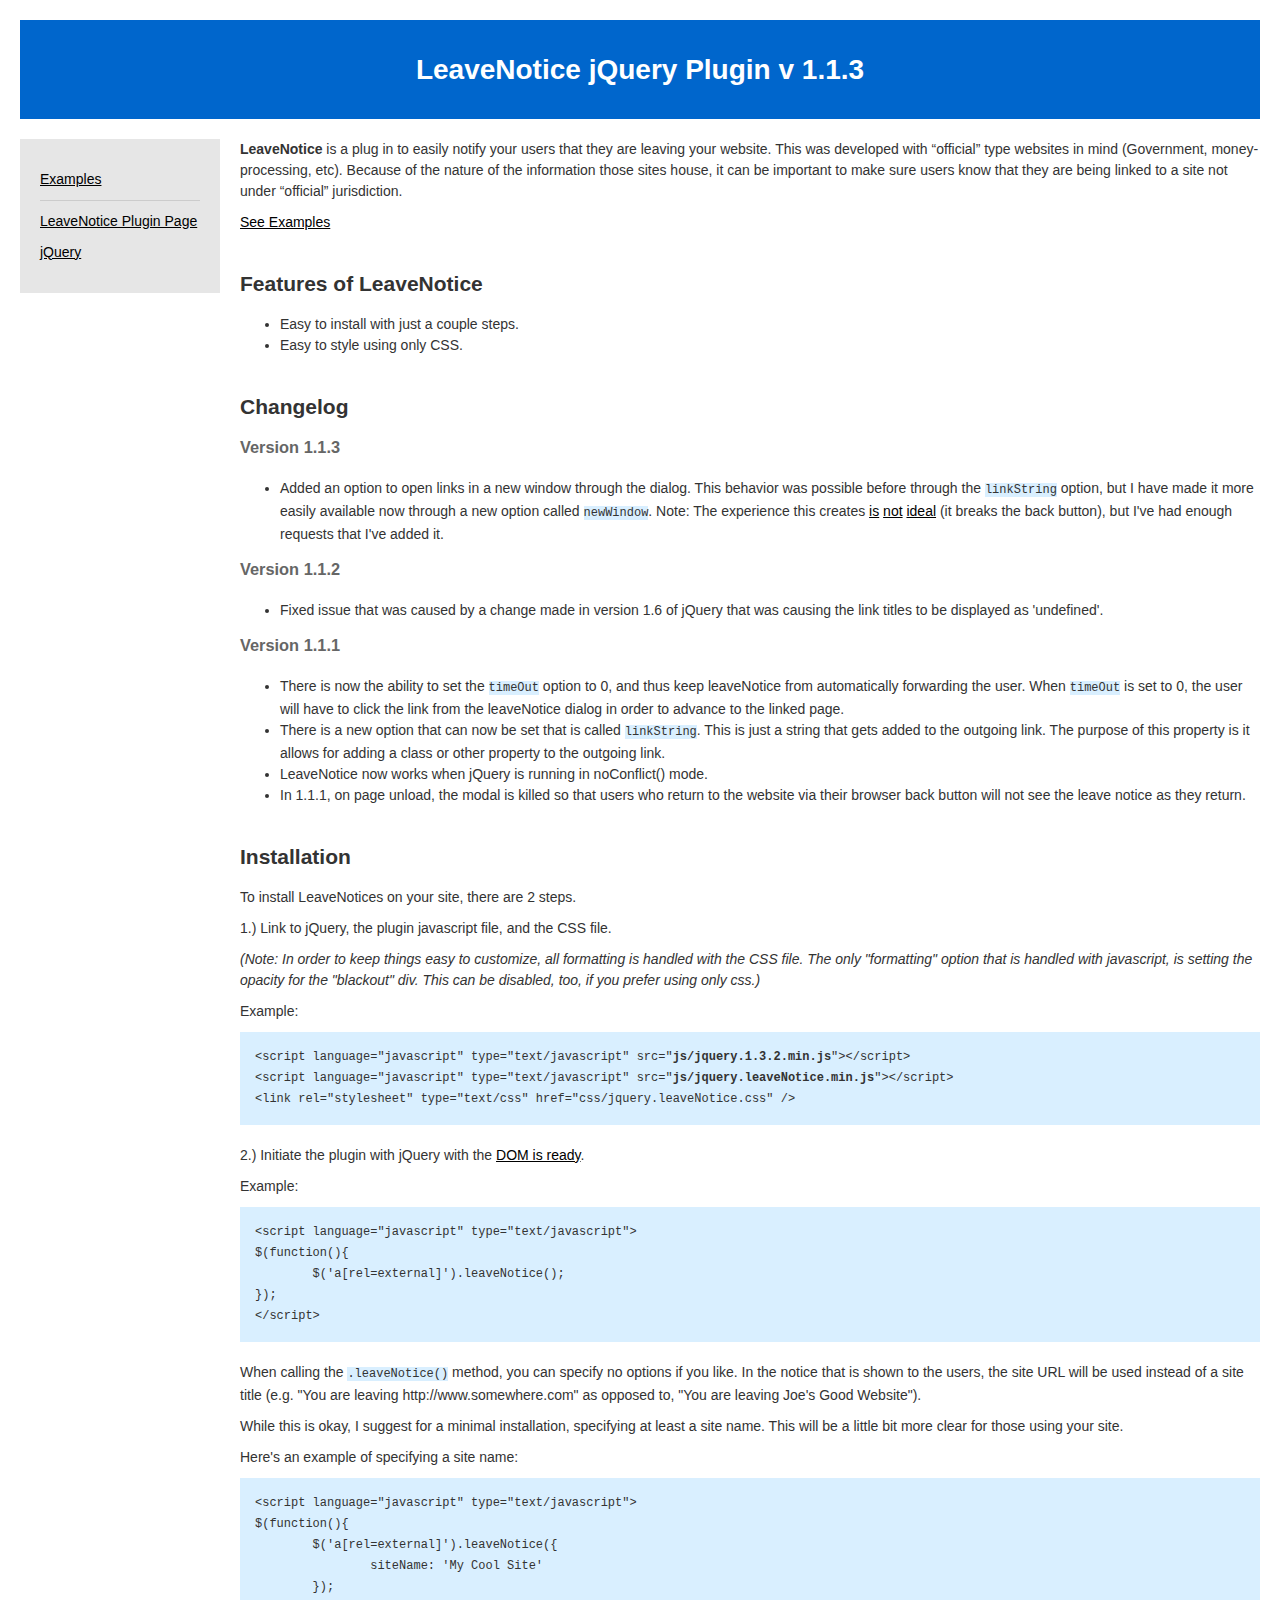
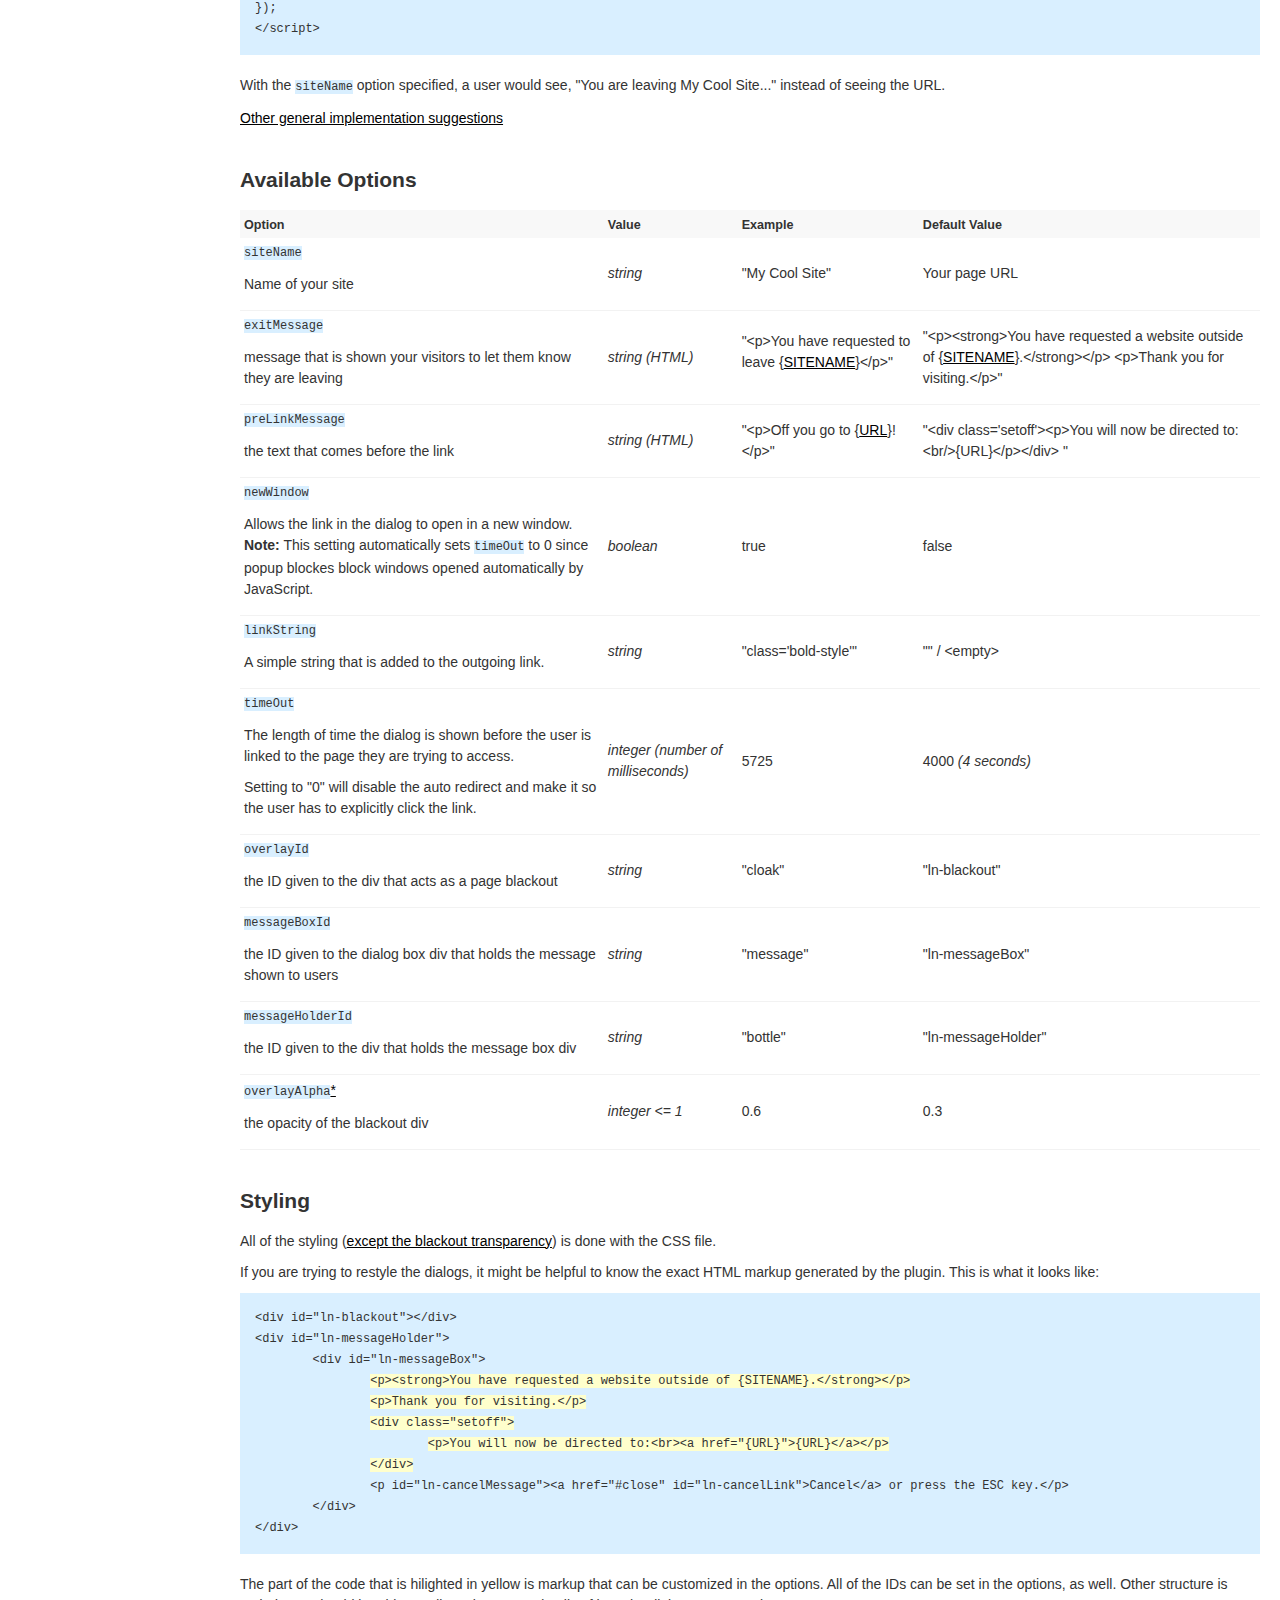
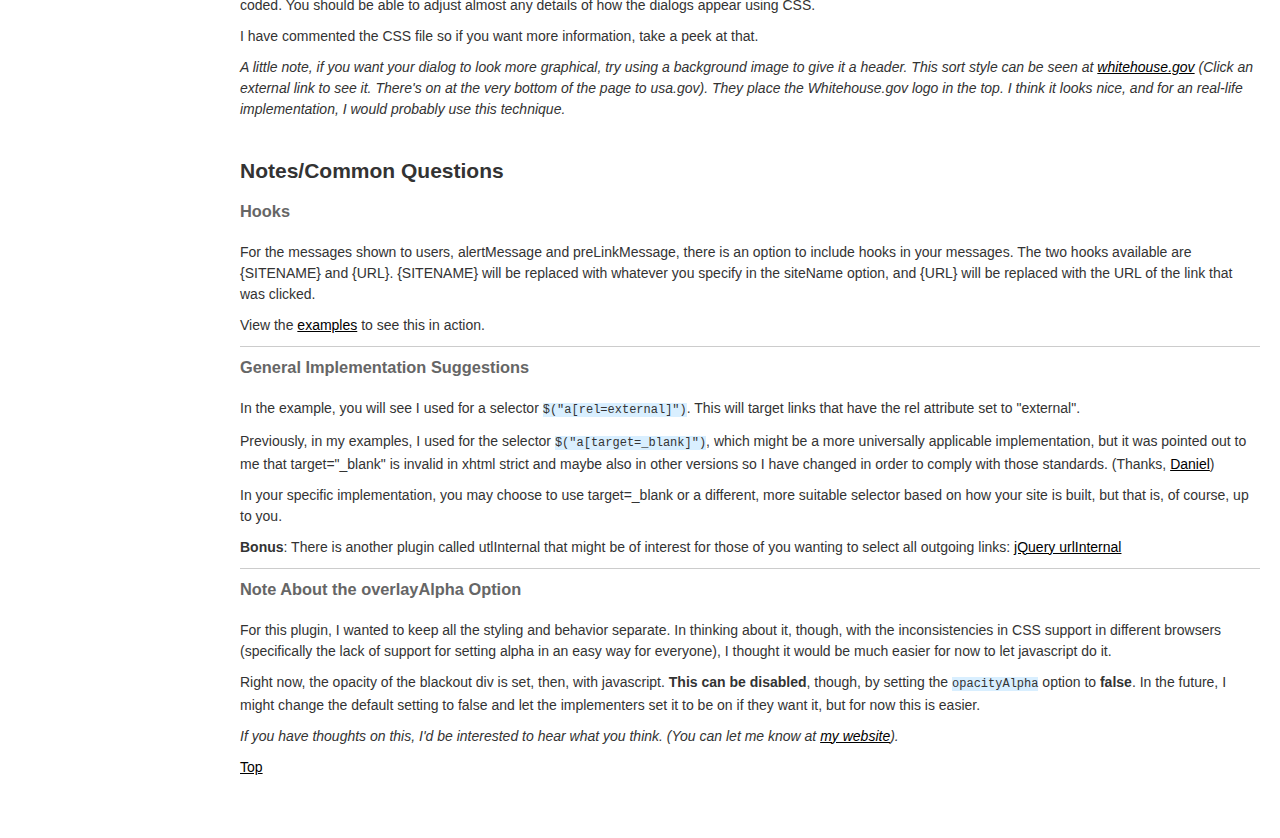
<file: index.html>
<!DOCTYPE html PUBLIC "-//W3C//DTD XHTML 1.0 Transitional//EN" "http://www.w3.org/TR/xhtml1/DTD/xhtml1-transitional.dtd">
<html xmlns="http://www.w3.org/1999/xhtml">
<head>
<meta http-equiv="Content-Type" content="text/html; charset=utf-8" />
<title>LeaveNotice jQuery Plugin</title>
<script src="http://ajax.googleapis.com/ajax/libs/jquery/1.7.1/jquery.min.js"></script>
<script language="javascript" type="text/javascript" src="js/jquery.leaveNotice.min.js"></script>
<script language="javascript" type="text/javascript">
$(function(){
	$('a[target=_blank]').leaveNotice({siteName:'LeaveNotice jQuery Plugin'});
});

</script>
<link rel="stylesheet" type="text/css" href="css/jquery.leaveNotice.css" />
<link rel="stylesheet" type="text/css" href="leaveNoticeDocs.css" />
</head>

<body>
<div id="header">
	<h1>LeaveNotice jQuery Plugin v 1.1.3</h1>
</div>
<div id="nav">
	<p><a href="example.html">Examples</a></p>
	<hr/>
	<p><a href="http://rewdy.com/projects/view/leavenotice/">LeaveNotice Plugin Page</a></p>
	<p><a href="http://www.jquery.com">jQuery</a></p>
</div>
<div id="main">
<p><strong>LeaveNotice</strong> is a plug in to easily notify your users that they are  leaving your website. This was developed with “official” type websites  in mind (Government, money-processing, etc). Because of the nature of  the information those sites house, it can be important to make sure  users know that they are being linked to a site not under “official”  jurisdiction.</p>
<p><a href="example.html">See Examples</a></p>
<h2>Features of LeaveNotice</h2>
<ul>
	<li>Easy to install with just a couple steps.</li>
	<li>Easy to style using only CSS.</li>
	</ul>
<h2>Changelog</h2>
<h3>Version 1.1.3</h3>
<ul>
	<li>Added an option to open links in a new window through the dialog. This behavior was possible before through the <code>linkString</code> option, but I have made it more easily available now through a new option called <code>newWindow</code>. Note: The experience this creates <a href="http://www.nngroup.com/articles/the-top-ten-web-design-mistakes-of-1999/">is</a> <a href="http://www.nngroup.com/articles/top-10-mistakes-web-design/">not</a> <a href="http://www.currybet.net/cbet_blog/2012/08/never-open-external-links-in-new-windows.php">ideal</a> (it breaks the back button), but I've had enough requests that I've added it.</li>
</ul>
<h3>Version 1.1.2</h3>
<ul>
	<li>Fixed issue that was caused by a change made in version 1.6 of jQuery that was causing the link titles to be displayed as 'undefined'.</li>
</ul>
<h3>Version 1.1.1</h3>
<ul>
	<li>There is now the ability to set the <code>timeOut</code> option to 0, and thus keep leaveNotice from automatically forwarding the user. When <code>timeOut</code> is set to 0, the user will have to click the link from the leaveNotice dialog in order to advance to the linked page.</li>
	<li>There is a new option that can now be set that is called <code>linkString</code>. This is just a string that gets added to the outgoing link. The purpose of this property is it allows for adding a class or other property to the outgoing link.</li>
	<li>LeaveNotice now works when jQuery is running in noConflict() mode. </li>
	<li>In 1.1.1, on page unload, the modal is killed so that users who return to the website via their browser back button will not see the leave notice as they return.</li>
</ul>
<h2>Installation</h2>
<p>To install LeaveNotices on your site, there are 2 steps.</p>
<p>1.) Link to jQuery, the plugin javascript file, and the CSS file.</p>
<p><em>(Note: In order to keep things easy to customize, all formatting is handled with the CSS file. The only &quot;formatting&quot; option that is handled with javascript, is setting the opacity for the &quot;blackout&quot; div. This can be disabled, too, if you prefer using only css.)</em></p>
<p>Example:</p>
<code class="block">&lt;script language=&quot;javascript&quot; type=&quot;text/javascript&quot; src=&quot;<strong>js/jquery.1.3.2.min.js</strong>&quot;&gt;&lt;/script&gt;
&lt;script language=&quot;javascript&quot; type=&quot;text/javascript&quot; src=&quot;<strong>js/jquery.leaveNotice.min.js</strong>&quot;&gt;&lt;/script&gt;
&lt;link rel=&quot;stylesheet&quot; type=&quot;text/css&quot; href=&quot;css/jquery.leaveNotice.css&quot; /&gt;</code>
<p>2.) Initiate the plugin with jQuery with the <a href="http://docs.jquery.com/Events/ready" target="_blank">DOM is ready</a>.</p>
<p>Example:</p>
<code class="block">&lt;script language=&quot;javascript&quot; type=&quot;text/javascript&quot;&gt;
$(function(){
	$('a[rel=external]').leaveNotice();
});
&lt;/script&gt;</code>
<p>When calling the <code>.leaveNotice()</code> method, you can specify no options if you like. In the notice that is shown to the users, the site URL will be used instead of a site title (e.g. &quot;You are leaving http://www.somewhere.com&quot; as opposed to, &quot;You are leaving Joe's Good Website&quot;).</p>
<p>While this is okay, I suggest for a minimal installation, specifying at least a site name. This will be a little bit more clear for those using your site.</p>
<p>Here's an example of specifying a site name:</p>
<code class="block">&lt;script language=&quot;javascript&quot; type=&quot;text/javascript&quot;&gt;
$(function(){
	$('a[rel=external]').leaveNotice({
		siteName: 'My Cool Site'
	});
});
&lt;/script&gt;</code>
<p>With the <code>siteName</code> option specified, a user would see, "You are leaving My Cool Site..." instead of seeing the URL.</p>
<p><a href="#general_implementation">Other general implementation suggestions</a></p>
<h2>Available Options</h2>
<table border="0" cellspacing="0" cellpadding="0" class="data">
	<tr>
		<th scope="col">Option</th>
		<th scope="col">Value</th>
		<th scope="col">Example</th>
		<th scope="col">Default Value</th>
	</tr>
	<tr>
		<td><p><code>siteName</code></p>
			<p>Name of your site</p></td>
		<td><em>string</em></td>
		<td>&quot;My Cool Site&quot;</td>
		<td>Your page URL</td>
	</tr>
	<tr>
		<td><p><code>exitMessage</code></p>
			<p>message that is shown your visitors to let them know they are leaving</p></td>
		<td><em>string (HTML)</em></td>
		<td><p>&quot;&lt;p&gt;You have requested to leave {<a href="#hooks" title="This is a hook. Click for info.">SITENAME</a>}&lt;/p&gt;&quot;</p>			</td>
		<td>&quot;&lt;p&gt;&lt;strong&gt;You have requested a website outside of {<a href="#hooks" title="This is a hook. Click for info.">SITENAME</a>}.&lt;/strong&gt;&lt;/p&gt; &lt;p&gt;Thank you for visiting.&lt;/p&gt;&quot;</td>
	</tr>
	<tr>
		<td><p><code>preLinkMessage</code></p>
			<p>the text that comes before the link</p></td>
		<td><em>string (HTML)</em></td>
		<td>&quot;&lt;p&gt;Off you go to {<a href="#hooks" title="This is a hook. Click for info.">URL</a>}!&lt;/p&gt;&quot;</td>
		<td>&quot;&lt;div class='setoff'&gt;&lt;p&gt;You will now be directed to:&lt;br/&gt;{URL}&lt;/p&gt;&lt;/div&gt;
			&quot;</td>
	</tr>
	<tr>
		<td><p><code>newWindow</code></p>
			<p>Allows the link in the dialog to open in a new window.<br/>
			<strong>Note:</strong> This setting automatically sets <code>timeOut</code> to 0 since popup blockes block windows opened automatically by JavaScript.</p></td>
		<td><em>boolean</em></td>
		<td>true</td>
		<td>false</td>
	</tr>
	<tr>
		<td><p><code>linkString</code></p>
			<p>A simple string that is added to the  outgoing link.</p></td>
		<td><em>string</em></td>
		<td>&quot;class='bold-style'&quot;</td>
		<td>&quot;&quot; / &lt;empty&gt;</td>
	</tr>
	<tr>
		<td><p><code>timeOut</code></p>
			<p>The length of time the dialog is shown before the user is linked to the page they are trying to access.</p>
			<p>Setting to &quot;0&quot; will disable the auto redirect and make it so the user has to explicitly click the link.</p></td>
		<td><em>integer (number of milliseconds)</em></td>
		<td>5725</td>
		<td>4000 <em>(4 seconds)</em></td>
	</tr>
	<tr>
		<td><p><code>overlayId</code></p>
			<p>the ID given to the div that acts as a page blackout</p></td>
		<td><em>string</em></td>
		<td>&quot;cloak&quot;</td>
		<td>&quot;ln-blackout&quot;</td>
	</tr>
	<tr>
		<td><p><code>messageBoxId</code></p>
			<p>the ID given to the dialog box div that holds the message shown to users</p></td>
		<td><em>string</em></td>
		<td>&quot;message&quot;</td>
		<td>&quot;ln-messageBox&quot;</td>
	</tr>
	<tr>
		<td><p><code>messageHolderId</code></p>
			<p>the ID given to the div that holds the message box div</p></td>
		<td><em>string</em></td>
		<td>&quot;bottle&quot;</td>
		<td>&quot;ln-messageHolder&quot;</td>
	</tr>
	<tr>
		<td><p><code>overlayAlpha</code><a href="#overlayAlphaNote">*</a></p>
			<p>the opacity of the blackout div</p></td>
		<td><em>integer &lt;= 1</em></td>
		<td>0.6</td>
		<td>0.3</td>
	</tr>
</table>
<h2>Styling</h2>
<p>All of the styling (<a href="#overlayAlphaNote">except the blackout transparency</a>) is done with the CSS file.</p>
<p>If you are trying to restyle the dialogs, it might be helpful to know the exact HTML markup generated by the plugin. This is what it looks like:</p>
<code class="block">&lt;div id=&quot;ln-blackout&quot;&gt;&lt;/div&gt;
&lt;div id=&quot;ln-messageHolder&quot;&gt;
	&lt;div id=&quot;ln-messageBox&quot;&gt;
		<span class="hilight">&lt;p&gt;&lt;strong&gt;You have requested a website outside of {SITENAME}.&lt;/strong&gt;&lt;/p&gt;</span>
		<span class="hilight">&lt;p&gt;Thank you for visiting.&lt;/p&gt;</span>
		<span class="hilight">&lt;div class=&quot;setoff&quot;&gt;</span>
			<span class="hilight">&lt;p&gt;You will now be directed to:&lt;br&gt;&lt;a href=&quot;{URL}&quot;&gt;{URL}&lt;/a&gt;&lt;/p&gt;</span>
		<span class="hilight">&lt;/div&gt;</span>
		&lt;p id=&quot;ln-cancelMessage&quot;&gt;&lt;a href=&quot;#close&quot; id=&quot;ln-cancelLink&quot;&gt;Cancel&lt;/a&gt; or press the ESC key.&lt;/p&gt;
	&lt;/div&gt;
&lt;/div&gt;</code>
<p>The part of the code that is hilighted in yellow is markup that can be customized in the options. All of the IDs can be set in the options, as well. Other structure is coded. You should be able to adjust almost any details of how the dialogs appear using CSS.</p>
<p>I have commented the CSS file so if you want more information, take a peek at that.</p>
<p><em>A little note, if you want your dialog to look more graphical, try using a background image to give it a header. This sort style can be seen at <a href="http://www.whitehouse.gov">whitehouse.gov</a> (Click an external link to see it. There's on at the very bottom of the page to usa.gov). They place the Whitehouse.gov logo in the top. I think it looks nice, and for an real-life implementation, I would probably use this technique.</em></p>
<h2>Notes/Common Questions</h2>
<h3><a name="hooks"></a>Hooks</h3>
<p>For the messages shown to users, alertMessage and preLinkMessage, there is an option to include hooks in your messages. The two hooks available are {SITENAME} and {URL}. {SITENAME} will be replaced with whatever you specify in the siteName option, and {URL} will be replaced with the URL of the link that was clicked.</p>
<p>View the <a href="example.html">examples</a> to see this in action.</p>
<hr/>
<h3><a name="general_implementation" id="general_implementation"></a>General Implementation Suggestions</h3>
<p>In the example, you will see I used for a selector <code>$(&quot;a[rel=external]&quot;)</code>. This will target links that have the rel attribute set to &quot;external&quot;.</p>
<p>Previously, in my examples, I used for the selector <code>$(&quot;a[target=_blank]&quot;)</code>, which might be a more universally applicable implementation, but it was pointed out to me that target=&quot;_blank&quot; is invalid in xhtml strict and maybe also in other versions so I have changed in order to comply with those standards. (Thanks, <a href="http://iamdanielmarino.com/">Daniel</a>)</p>
<p>In your specific implementation, you may  choose to use target=_blank or a different, more suitable selector based on how your site is built, but that is, of course, up to you.</p>
<p><strong>Bonus</strong>: There is another plugin called utlInternal that might be of interest for those of you wanting to select all outgoing links: <a href="http://benalman.com/projects/jquery-urlinternal-plugin/">jQuery urlInternal</a></p>
<hr />
<h3><a name="overlayAlphaNote"></a>Note About the overlayAlpha Option</h3>
<p>For this plugin, I wanted to keep all the styling and behavior separate. In thinking about it, though, with the inconsistencies in CSS support in different browsers (specifically the lack of support for setting alpha in an easy way for everyone), I thought it would be much easier for now to let javascript do it.</p>
<p>Right now, the opacity of the blackout div is set, then, with javascript. <strong>This can be disabled</strong>, though, by setting the <code>opacityAlpha</code> option to <strong>false</strong>. In the future, I might change the default setting to false and let the implementers set it to be on if they want it, but for now this is easier.</p>
<p><em>If you have thoughts on this, I'd be interested to hear what you think. (You can let me know at <a href="http://www.rewdy.com">my website</a>).</em></p>
<p><a href="#">Top</a></p>
</div>
</body>
</html>
</file>
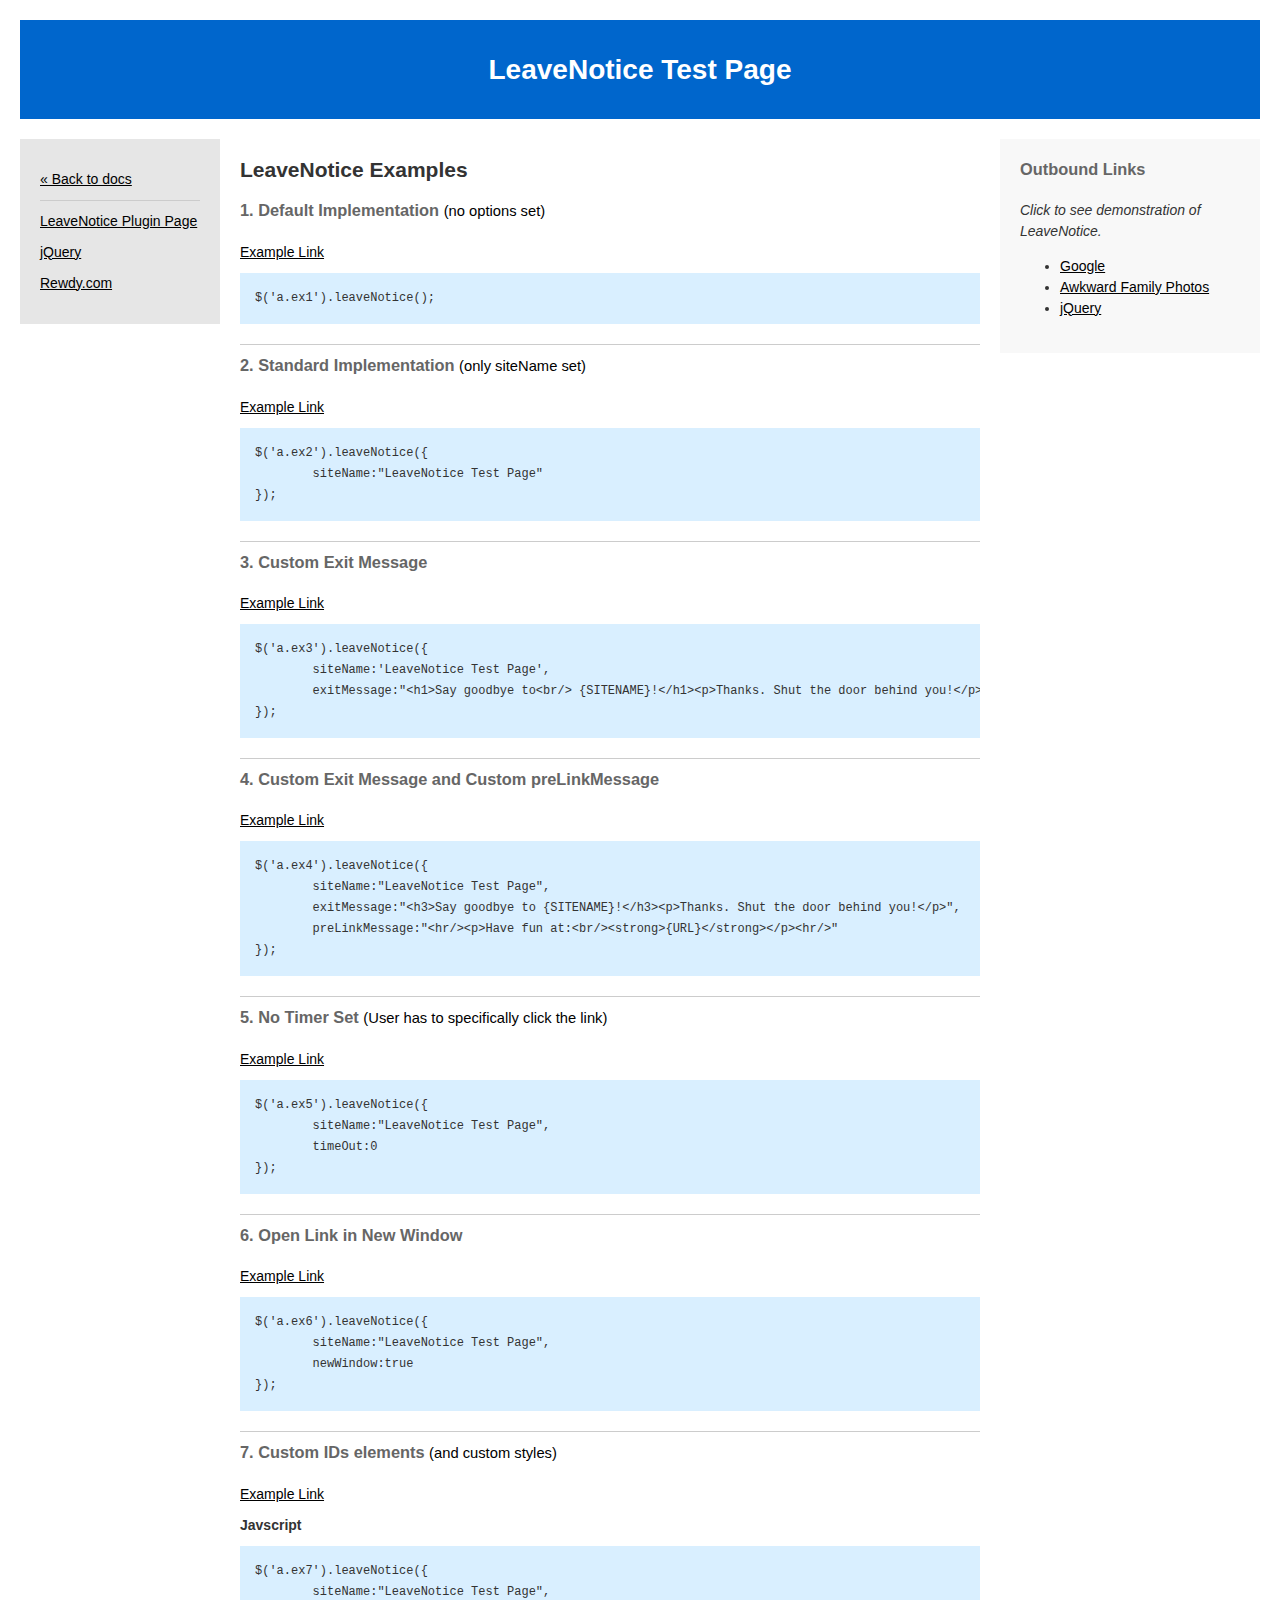
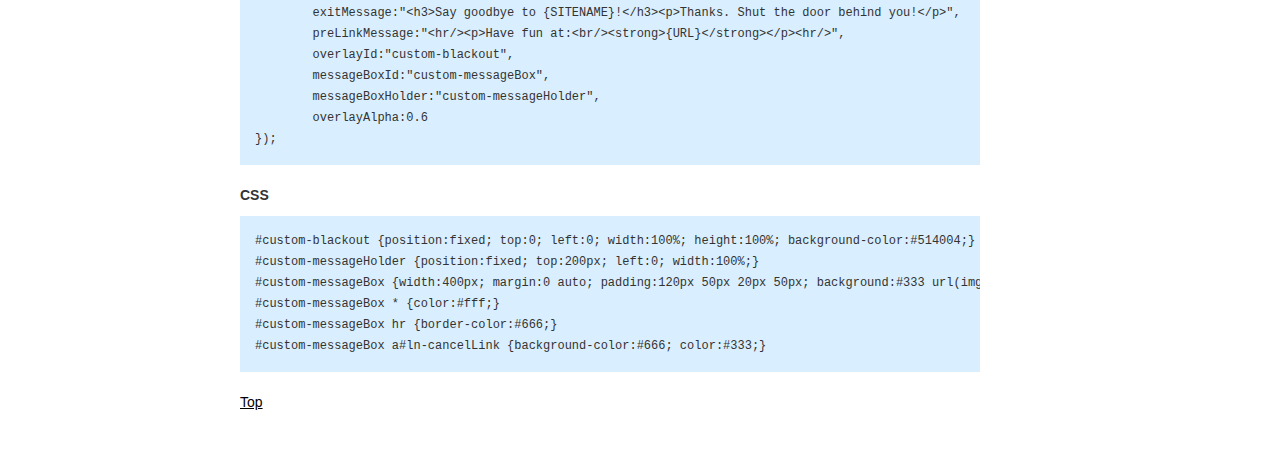
<file: example.html>
<!DOCTYPE html PUBLIC "-//W3C//DTD XHTML 1.0 Transitional//EN" "http://www.w3.org/TR/xhtml1/DTD/xhtml1-transitional.dtd">
<html xmlns="http://www.w3.org/1999/xhtml">
<head>
<meta http-equiv="Content-Type" content="text/html; charset=utf-8" />
<title>LeaveNotice Example</title>
<script src="http://ajax.googleapis.com/ajax/libs/jquery/1.7.1/jquery.min.js"></script>
<script type="text/javascript" src="js/jquery.leaveNotice.min.js"></script>
<!-- <script type="text/javascript" src="uncompressed/jquery.leaveNotice.js"></script> -->
<script type="text/javascript">
$(function(){
	$('a[target=_blank]').leaveNotice({siteName:'LeaveNotice Test Page'});
	
	//Initiation for example 1
	$('a.ex1').leaveNotice();
	
	//Initiation for example 2
	$('a.ex2').leaveNotice({
		siteName:"LeaveNotice Test Page"
	});
	
	//Initiation for example 3
	$('a.ex3').leaveNotice({
		siteName:"LeaveNotice Test Page",
		exitMessage:"<h1>Say goodbye to<br/> {SITENAME}!</h1><p>Thanks. Shut the door behind you!</p>"
	});
	
	//Initiation for example 4
	$('a.ex4').leaveNotice({
		siteName:"LeaveNotice Test Page",
		exitMessage:"<h3>Say goodbye to {SITENAME}!</h3><p>Thanks. Shut the door behind you!</p>",
		preLinkMessage:"<hr/><p>Have fun at:<br/><strong>{URL}</strong></p><hr/>"
	});
	
	//Initiation for example 5
	$('a.ex5').leaveNotice({
		siteName:"LeaveNotice Test Page",
		timeOut:0
	});

	//Initiation for example 7
	$('a.ex6').leaveNotice({
		siteName:"LeaveNotice Test Page",
		newWindow:true
	});
	
	//Initiation for example 7
	$('a.ex7').leaveNotice({
		siteName:"LeaveNotice Test Page",
		exitMessage:"<h3>Say goodbye to {SITENAME}!</h3><p>Thanks. Shut the door behind you!</p>",
		preLinkMessage:"<hr/><p>Have fun at:<br/><strong>{URL}</strong></p><hr/>",
		overlayId:"custom-blackout",
		messageBoxId:"custom-messageBox",
		messageBoxHolder:"custom-messageHolder",
		overlayAlpha:0.6
	});
	
});

</script>
<style type="text/css">

#custom-blackout {position:fixed; top:0; left:0; width:100%; height:100%; background-color:#514004;}
#custom-messageHolder {position:fixed; top:200px; left:0; width:100%;}
#custom-messageBox {width:400px; margin:0 auto; padding:120px 50px 20px 50px; background:#333 url(img/custom-msg-box-bg.png) no-repeat top center; color:#fff; text-align:center; border:5px solid #F8DA07; -moz-border-radius:15px; -webkit-border-radius:15px;}
#custom-messageBox * {color:#fff;}
#custom-messageBox hr {border-color:#666;}
#custom-messageBox a#ln-cancelLink {background-color:#666; color:#333;}

</style>
<link rel="stylesheet" type="text/css" href="css/jquery.leaveNotice.css" />
<link rel="stylesheet" type="text/css" href="leaveNoticeDocs.css" /></head>

<body>
<div id="header">
	<h1>LeaveNotice Test Page</h1>
</div>
<div id="nav">
	<p><a href="index.html">&laquo; Back to docs</a></p>
	<hr />
	<p><a href="http://rewdy.com/tools/leavenotice-jquery-plugin/">LeaveNotice Plugin Page</a></p>
	<p><a href="http://www.jquery.com">jQuery</a></p>
	<p><a href="http://www.rewdy.com">Rewdy.com</a></p>
</div>
<div id="side">
	<h3>Outbound Links</h3>
	<p><em>Click to see demonstration of LeaveNotice.</em></p>
	<ul>
		<li><a href="http://www.google.com" target="_blank">Google</a></li>
		<li><a href="http://awkwardfamilyphotos.com/" target="_blank">Awkward Family Photos</a></li>
		<li><a href="http://www.jquery.com" target="_blank">jQuery</a></li>
	</ul>
</div>
<div id="main_narrow">
<h2>LeaveNotice Examples</h2>
<h3>1. Default Implementation <span>(no options set)</span></h3>
<p><a href="http://www.google.com" class="ex1" title="Example Site">Example Link</a></p>
<code class="block">$('a.ex1').leaveNotice();</code>
<hr/>
<h3>2. Standard Implementation <span>(only siteName set)</span></h3>
<p><a href="http://www.google.com" class="ex2">Example Link</a></p>
<code class="block">$('a.ex2').leaveNotice({
	siteName:&quot;LeaveNotice Test Page&quot;
});</code>
<hr/>
<h3>3. Custom Exit Message</h3>
<p><a href="http://www.google.com" class="ex3">Example Link</a></p>
<code class="block">$('a.ex3').leaveNotice({
	siteName:'LeaveNotice Test Page',
	exitMessage:&quot;&lt;h1&gt;Say goodbye to&lt;br/&gt; {SITENAME}!&lt;/h1&gt;&lt;p&gt;Thanks. Shut the door behind you!&lt;/p&gt;&quot;
});</code>
<hr/>
<h3>4. Custom Exit Message and Custom preLinkMessage</h3>
<p><a href="http://www.google.com" class="ex4">Example Link</a></p>
<code class="block">$('a.ex4').leaveNotice({
	siteName:&quot;LeaveNotice Test Page&quot;,
	exitMessage:&quot;&lt;h3&gt;Say goodbye to {SITENAME}!&lt;/h3&gt;&lt;p&gt;Thanks. Shut the door behind you!&lt;/p&gt;&quot;,
	preLinkMessage:&quot;&lt;hr/&gt;&lt;p&gt;Have fun at:&lt;br/&gt;&lt;strong&gt;{URL}&lt;/strong&gt;&lt;/p&gt;&lt;hr/&gt;&quot;
});</code>
<hr/>
<h3>5. No Timer Set <span>(User has to specifically click the link)</span></h3>
<p><a href="http://www.google.com" class="ex5">Example Link</a></p>
<code class="block">$('a.ex5').leaveNotice({
	siteName:&quot;LeaveNotice Test Page&quot;,
	timeOut:0
});</code>
<hr/>
<h3>6. Open Link in New Window</h3>
<p><a href="http://www.google.com" class="ex6">Example Link</a></p>
<code class="block">$('a.ex6').leaveNotice({
	siteName:&quot;LeaveNotice Test Page&quot;,
	newWindow:true
});</code>
<hr/>
<h3>7. Custom IDs elements <span>(and custom styles)</span></h3>
<p><a href="http://www.google.com" class="ex7">Example Link</a></p>
<p><strong>Javscript</strong></p>
<code class="block">$('a.ex7').leaveNotice({
	siteName:&quot;LeaveNotice Test Page&quot;,
	exitMessage:&quot;&lt;h3&gt;Say goodbye to {SITENAME}!&lt;/h3&gt;&lt;p&gt;Thanks. Shut the door behind you!&lt;/p&gt;&quot;,
	preLinkMessage:&quot;&lt;hr/&gt;&lt;p&gt;Have fun at:&lt;br/&gt;&lt;strong&gt;{URL}&lt;/strong&gt;&lt;/p&gt;&lt;hr/&gt;&quot;,
	overlayId:&quot;custom-blackout&quot;,
	messageBoxId:&quot;custom-messageBox&quot;,
	messageBoxHolder:&quot;custom-messageHolder&quot;,
	overlayAlpha:0.6
});</code>
<p><strong>CSS</strong></p>
<code class="block">#custom-blackout {position:fixed; top:0; left:0; width:100%; height:100%; background-color:#514004;}
#custom-messageHolder {position:fixed; top:200px; left:0; width:100%;}
#custom-messageBox {width:400px; margin:0 auto; padding:120px 50px 20px 50px; background:#333 url(img/custom-msg-box-bg.png) no-repeat top center; color:#fff; text-align:center; border:5px solid #F8DA07; -moz-border-radius:15px; -webkit-border-radius:15px;}
#custom-messageBox * {color:#fff;}
#custom-messageBox hr {border-color:#666;}
#custom-messageBox a#ln-cancelLink {background-color:#666; color:#333;}</code>
<p><a href="#">Top</a></p>
</div>
</body>
</html>
</file>
<file: leaveNoticeDocs.css>
@charset "utf-8";
/* CSS Document */

body {background-color:#fff; color:#333; font-family:Arial, Helvetica, sans-serif; font-size:14px; line-height:1.5em; margin:20px 20px 60px 20px;}
div#header {background-color:#0066CC; color:#fff; text-align:center; margin-bottom:20px; padding:20px;}
div#nav {float:left; width:160px; padding:20px; background-color:#e6e6e6;}
div#side {float:right; width:220px; padding:20px; background-color:#f8f8f8;}
div#main {margin-left:220px;}
div#main_narrow {margin-left:220px; margin-right:280px;}

p {margin:10px 0;}

h2, h3, h4 {margin:0 0 20px 0;}
h2 {margin-top:40px;}
h3 {color:#666;}
h2 span, h3 span {color:#000; font-weight:normal; font-size:0.9em;}

hr {border:0; height:0; outline:none; margin:0 0 10px 0; border-bottom:1px solid #ccc;}

a, a:visited {color:#000; text-decoration:underline;}
a:hover {color:#09F;}

code {font-family:"Courier New", Courier, monospace; font-size:12px; background-color:#D9EFFF; }
code.block {display:block; padding:15px; white-space:pre; margin-bottom:20px; overflow:hidden;}
code.block:hover {overflow:visible;}
code .hilight {background-color:#ffc;}

table.data {margin:0 0 20px 0; padding:0; width:100%;}
table.data th {background-color:#f8f8f8; border-bottom:#e6e6e6; text-align:left; font-size:0.9em; padding:5px 4px 2px 4px;}
table.data td {border-bottom:1px solid #F2f2f2; padding:5px 4px;}
table.data p {margin:0 0 10px 0;}
</file>
